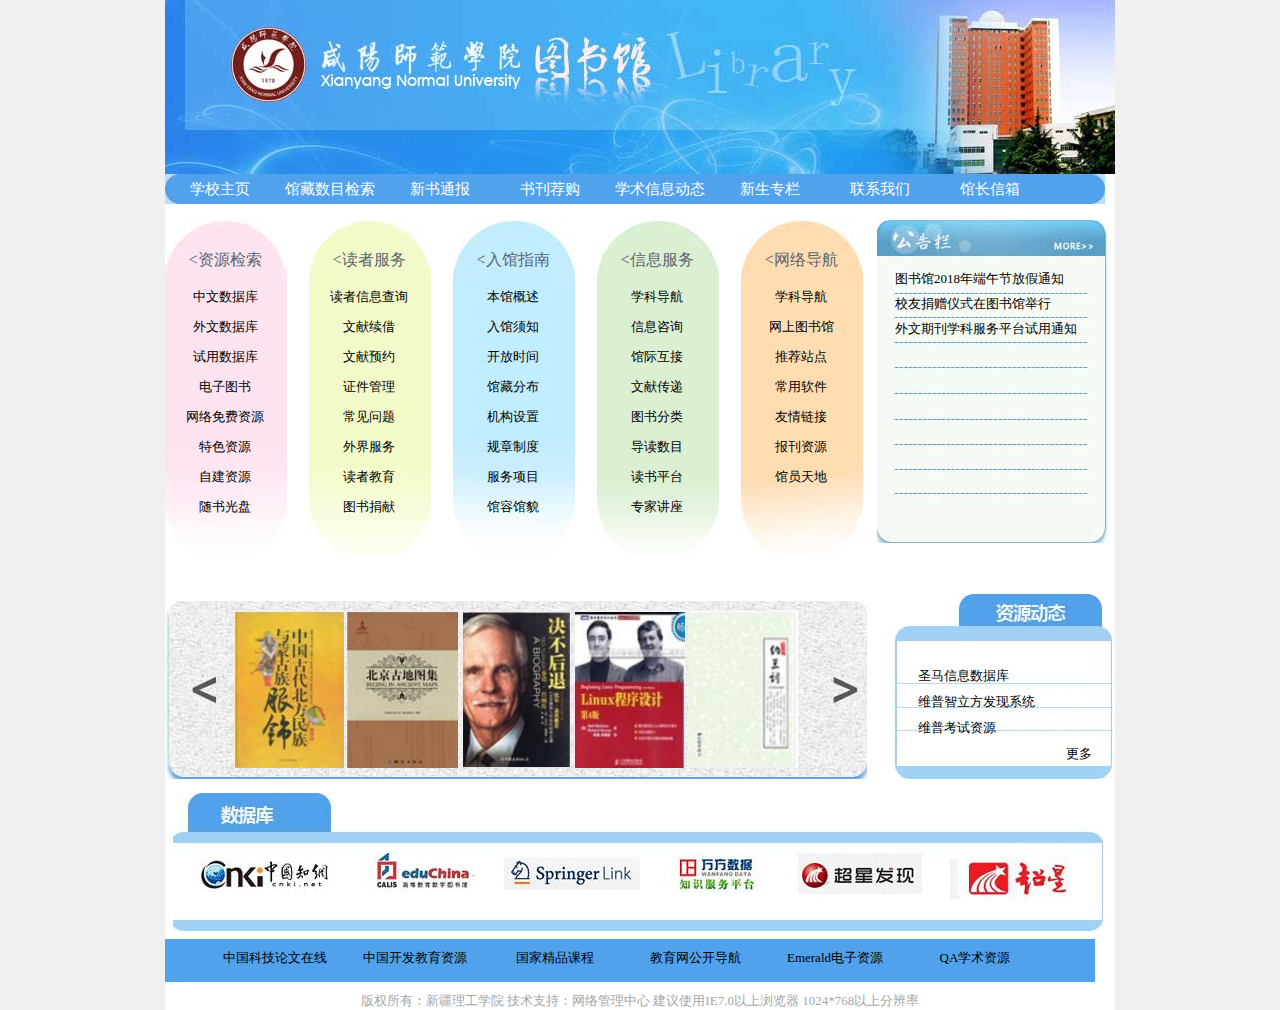
<file: index.html>
<!DOCTYPE html>
<html lang = "en">
<head>
    <meta charset    = "UTF-8">
    <meta http-equiv = "X-UA-Compatible" content = "IE=edge">
    <meta name       = "viewport" content        = "width=device-width, initial-scale=1.0">
    <title>图书馆网站首页</title>
    <link   rel  = "stylesheet" type     = "text/css" href = "index.css"/>
    <script type = "text/javascript" src = "index.js"></script>
</head>
<body>
    <div id = "container">
    <div id = "logo" onMouseOver = "mouseovermethod()">
        </div>
        <div id = "navigator">
            <ul>
                <li><a href = "#">学校主页</a></li>
                <li><a href = "#">馆藏数目检索</a></li>
                <li><a href = "#">新书通报</a></li>
                <li><a href = "http://202101280006.host3v.club/skjg.html">书刊荐购</a></li>
                <li><a href = "#">学术信息动态</a></li>
                <li><a href = "#">新生专栏</a></li>
                <li><a href = "#">联系我们</a></li>
                <li><a href = "#">馆长信箱</a></li>
            </ul>
        </div>
        <div id = "content">
        <div id = "c1">
                <ul>
                    <li    class = "first">&lt;资源检索</li>
                    <li><a href  = "#">中文数据库</a></li>
                    <li><a href  = "#">外文数据库</a></li>
                    <li><a href  = "#">试用数据库</a></li>
                    <li><a href  = "#">电子图书</a></li>
                    <li><a href  = "#">网络免费资源</a></li>
                    <li><a href  = "#">特色资源</a></li>
                    <li><a href  = "#">自建资源</a></li>
                    <li><a href  = "#">随书光盘</a></li>
                </ul>
            </div>
            <div id = "c2">
                <ul>
                    <li    class = "first">&lt;读者服务</li>
                    <li><a href  = "#">读者信息查询</a></li>
                    <li><a href  = "#">文献续借</a></li>
                    <li><a href  = "#">文献预约</a></li>
                    <li><a href  = "#">证件管理</a></li>
                    <li><a href  = "#">常见问题</a></li>
                    <li><a href  = "#">外界服务</a></li>
                    <li><a href  = "#">读者教育</a></li>
                    <li><a href  = "#">图书捐献</a></li>
                </ul>
            </div>
            <div id = "c3">
                <ul>
                    <li    class = "first">&lt;入馆指南</li>
                    <li><a href  = "#">本馆概述</a></li>
                    <li><a href  = "#">入馆须知</a></li>
                    <li><a href  = "#">开放时间</a></li>
                    <li><a href  = "#">馆藏分布</a></li>
                    <li><a href  = "#">机构设置</a></li>
                    <li><a href  = "#">规章制度</a></li>
                    <li><a href  = "#">服务项目</a></li>
                    <li><a href  = "#">馆容馆貌</a></li>
                </ul>
            </div>
            <div id = "c4">
                <ul>
                <li    class = "first">&lt;信息服务</li>
                <li><a href  = "#">学科导航</a></li>
                <li><a href  = "#">信息咨询</a></li>
                <li><a href  = "#">馆际互接</a></li>
                <li><a href  = "#">文献传递</a></li>
                <li><a href  = "#">图书分类</a></li>
                <li><a href  = "#">导读数目</a></li>
                <li><a href  = "#">读书平台</a></li>
                <li><a href  = "#">专家讲座</a></li>
                </ul>
            </div>
            <div id = "c5">
                <ul>
                    <li    class = "first">&lt;网络导航</li>
                    <li><a href  = "#">学科导航</a></li>
                    <li><a href  = "#">网上图书馆</a></li>
                    <li><a href  = "#">推荐站点</a></li>
                    <li><a href  = "#">常用软件</a></li>
                    <li><a href  = "#">友情链接</a></li>
                    <li><a href  = "#">报刊资源</a></li>
                    <li><a href  = "#">馆员天地</a></li>
                </ul>
            </div>
            <div id = "news">
                <ul>
                    <li><a href = "#">图书馆2018年端午节放假通知</a></li>
                    <li><a href = "#">校友捐赠仪式在图书馆举行</a></li>
                    <li><a href = "#">外文期刊学科服务平台试用通知</a></li>
                </ul>
            </div>
        </div>
        <div id   = "recommand">
        <div id   = "box">
        <a   href = "#"><img src = "img/bggundong_1.jpg" alt = "中国古代北方民族与蒙古族服饰"></a>
        <a   href = "#"><img src = "img/bggundong_2.jpg" alt = "北京古地图集"></a>
        <a   href = "#"><img src = "img/bggundong_3.jpg" alt = "决不后退"></a>
        <a   href = "#"><img src = "img/bggundong_4.jpg" alt = "Linux程序设计"></a>
        <a   href = "#"><img src = "img/bggundong_5.jpg" alt = ""></a>
                </div>
        </div>
        <div id = "resource">
            <ul>
                <li><a href = "#">圣马信息数据库</a></li>
                <li><a href = "#">维普智立方发现系统</a></li>
                <li><a href = "#">维普考试资源</a></li>
                <li    id   = "more"><a href = "#">更多</a></li>
            </ul>
        </div>
        <div id = "database">
            <ul>
                <li><a href = "#"><img src = "img/db1.jpg" alt = "中国知网"></a></li>
                <li><a href = "#"><img src = "img/db2.jpg" alt = "高等教育数字图书馆"></a></li>
                <li><a href = "#"><img src = "img/db3.jpg" alt = "SpringerLink"></a></li>
                <li><a href = "#"><img src = "img/db4.jpg" alt = "万方数据"></a></li>
                <li><a href = "#"><img src = "img/db5.jpg" alt = "超星发现"></a></li>
                <li><a href = "#"><img src = "img/db6.jpg" alt = "超星"></a></li>
            </ul>
        </div>
        <div id = "hotlink">
            <ul>
                <li><a href = "#">中国科技论文在线</a></li>
                <li><a href = "#">中国开发教育资源</a></li>
                <li><a href = "#">国家精品课程</a></li>
                <li><a href = "#">教育网公开导航</a></li>
                <li><a href = "#">Emerald电子资源</a></li>
                <li><a href = "#">QA学术资源</a></li>
            </ul>
        </div>
        <div id = "copyright">
            版权所有：新疆理工学院 技术支持：网络管理中心 建议使用IE7.0以上浏览器 1024*768以上分辨率
        </div>
    </div>
</body>
</html>
</file>
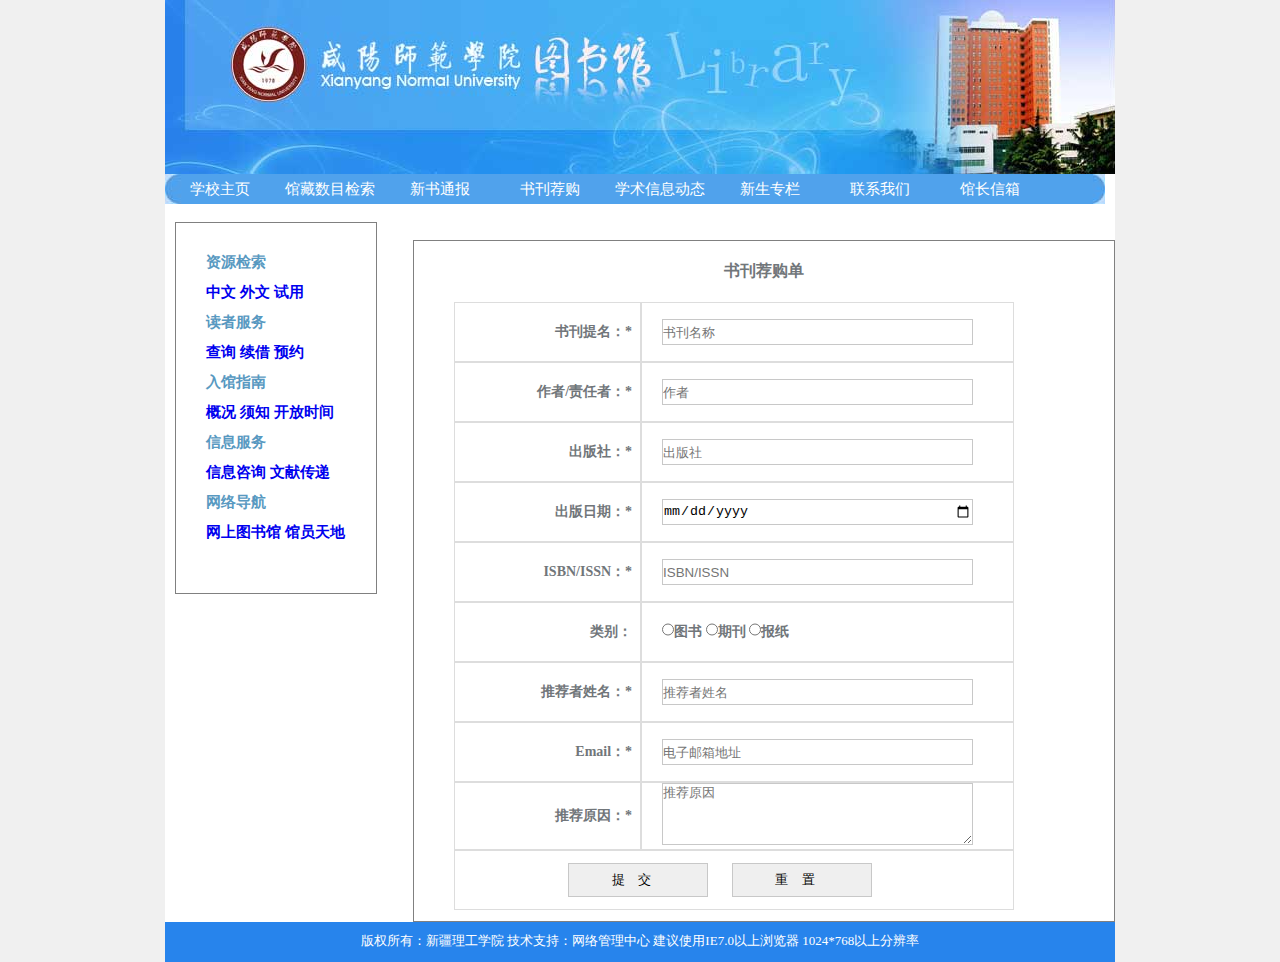
<file: skjg.html>
<!DOCTYPE html>
<html lang="en">
<head>
    <meta charset="UTF-8">
    <meta http-equiv="X-UA-Compatible" content="IE=edge">
    <meta name="viewport" content="width=device-width, initial-scale=1.0">
    <link rel="stylesheet" type="text/css" href="subindex.css"/>
    <script type="text/javascript" src="subindex.js"></script>
    <title>图书馆网站内页</title>
</head>
<body>
    <div id="container">
        <div id="logo"></div>
        <div id="navigator">
            <ul>
                <li><a href="#">学校主页</a></li>
                <li><a href="#">馆藏数目检索</a></li>
                <li><a href="#">新书通报</a></li>
                <li><a href="#">书刊荐购</a></li>
                <li><a href="#">学术信息动态</a></li>
                <li><a href="#">新生专栏</a></li>
                <li><a href="#">联系我们</a></li>
                <li><a href="#">馆长信箱</a></li>
            </ul>
        </div>
        <div id="content">
        <div id="left">
            <ul>
            <li>资源检索</li>
                <li class="list">
                <a href="#">中文</a>
                    <a href="#">外文</a>
                    <a href="#">试用</a>
                </li>
                <li>读者服务</li>
                <li class="list">
                <a href="#">查询</a>
                    <a href="#">续借</a>
                    <a href="#">预约</a>
                </li>
                <li>入馆指南</li>
                <li class="list">
                <a href="#">概况</a>
                    <a href="#">须知</a>
                    <a href="#">开放时间</a>
                </li>
                <li>信息服务</li>
                <li class="list">
                <a href="#" style="width: 70px">信息咨询</a>
                    <a href="#" style="width: 70px">文献传递</a>
                </li>
                <li>网络导航</li>
                <li class="list">
                <a href="#" style="width: 70px">网上图书馆</a>
                    <a href="#" style="width: 70px">馆员天地</a>
                </li>
            </ul>
            </div>
            <div id="right">
                <div id="righttile">书刊荐购单</div>
                <form action="http://www.baidu.com" method="post" id="booksuggetion" onSubmit="return toCheck();">
                <table width="80%" cellpadding="0" cellspacing="0">
                    <tr>
                    <td>书刊提名：*</td>
                        <td class="tdtwo">
                        <input type="text" placeholder="书刊名称" name="bookname">
                        </td>
                    </tr>
                    <tr>
                    <td>作者/责任者：*</td>
                        <td class="tdtwo">
                        <input type="text" placeholder="作者" name="authoname">
                        </td>
                    </tr>
                    <tr>
                    <td>出版社：*</td>
                        <td class="tdtwo">
                        <input type="text" placeholder="出版社" name="publisher">
                        </td>
                    </tr>
                    <tr>
                    <td>出版日期：*</td>
                        <td class="tdtwo">
                        <input type="date" name="publishdate" required/>
                        </td>
                    </tr>
                    <tr>
                    <td>ISBN/ISSN：*</td>
                        <td class="tdtwo">
                        <input type="text" placeholder="ISBN/ISSN" id="ISBN">
                        </td>
                    </tr>
                    <tr>
                    <td>类别：</td>
                        <td class="tdthree">
                        <input type="radio" name="type" value="book">图书
                            <input type="radio" name="type" value="journal">期刊
                            <input type="radio" name="type" value="newspaper">报纸
                        </td>
                    </tr>
                    <tr>
                    <td>推荐者姓名：*</td>
                        <td class="tdtwo">
                        <input type="text" placeholder="推荐者姓名" name="recommnames">
                        </td>
                    </tr>
                    <tr>
                    <td>Email：*</td>
                        <td class="tdtwo">
                        <input type="email" placeholder="电子邮箱地址" name="email">
                        </td>
                    </tr>
                    <tr>
                    <td>推荐原因：*</td>
                        <td class="tdtwo">
                            <textarea placeholder="推荐原因" name="reson"></textarea>
                        </td>
                    </tr>
                    <tr>
                    <td class="tdfour" colspan="2">
                        <input type="submit" value="提交" id="submit">
                        <input type="reset" value="重置" id="reset">
                        </td>
                    </tr>
                    </table>
                </form>
            </div>
        </div>
        <div id="copyright">
            版权所有：新疆理工学院 技术支持：网络管理中心 建议使用IE7.0以上浏览器 1024*768以上分辨率
        </div>
    </div>
</body>
</html>
</file>
<file: index.css>
@charset "utf-8";
/* CSS Document */
        *{
            padding: 0px;
            margin: 0px;
        }
        a:link{
            font-size: 13px;
            text-decoration: none;
            color: black;
        }
        a:hover{
            text-decoration:underline;
        }
        html{
            background-color: rgb(240,240,240);
            margin: 0px;
            padding: 0px;
            text-align: center;
            font-size: 13px;
            color: #71767A;
        }
        #container{
            width: 950px;
            margin: 0 auto;
            background-color: white;
        }
        #logo{
            width: 950px;
            height: 174px;
            background-image: url("img/logo.jpg");
        }
        #navigator{
            width: 950px;
            height: 40px;
            background-image: url("img/bgdanghang.jpg");
            background-repeat: no-repeat;
        }
        #content{
            width: 950px;
            height: 346px;
            background-color: white;
        }
        #c1{
            width: 122px;
            height: 337px;
            background-image: url("img/bgc1.jpg");
            float: left;
            margin-right: 22px;
        }
        #c2{
            width: 122px;
            height: 337px;
            background-image: url("img/bgc2.jpg");
            float: left;
            margin-right: 22px;
        }
        #c3{
            width: 122px;
            height: 337px;
            background-image: url("img/bgc3.jpg");
            float: left;
            margin-right: 22px;
        }
        #c4{
            width: 122px;
            height: 337px;
            background-image: url("img/bgc4.jpg");
            float: left;
            margin-right: 22px;
        }
        #c5{
            width: 122px;
            height: 337px;
            background-image: url("img/bgc5.jpg");
            float: left;
            margin-right: 4px;
        }
        #news{
            width: 231px;
            height: 323px;
            background-image: url("img/bggonggao.jpg");
            float: left;
            margin-left: 10px;
            padding-top: 50px;
            padding-left: 0px;
            background-repeat: no-repeat;
        }
        #recommand{
            float: left;
            width: 702px;
            height: 178px;
            background-image: url("img/bggundong.jpg");
            margin-top: 8px;
            background-color: white;
        }
        #resource{
            width: 221px;
            height: 186px;
            float: right;
            background-image: url("img/bgziyuan.jpg");
            background-repeat: no-repeat;
        }
        #database{
            clear: both;
            width: 950px;
            height: 160px;
            background-position: 8px 14px;
            background-image: url("img/bgshujuku.jpg");
            background-repeat: no-repeat;
        }
        #hotlink{
            width: 930px;
            height: 43px;
            background-image: url("img/bgcp.jpg");
        }
        #copyright{
            color: rgba(163,167,170);
            padding-top: 10px;
        }
        #navigator ul{
            list-style-type: none;
            margin: 0;
            padding: 0;
        }
        #navigator ul li{
            float: left;
            color: white;
            font-family: "黑体";
            font-size: 15px;
            width: 110px;
            height: 40px;
            padding-top: 6px;
        }
        #navigator ul li a,#navigator ul li a:link{
            display: block;
            font-family: "黑体";
            font-size: 15px;
            color: white;
            width: 110px;
        }
        #navigator ul li a:hover{
            background-color: rgba(37,132,238,1.00);
            color: yellow;
            height: 20px;
            width: 110px;
            text-decoration: none;
        }
        #content ul{
            list-style-type: none;
            margin: 0;
            padding: 0;
            padding-top: 30px;
        }
        #content ul li{
            font-family:"微软雅黑";
            color: #71767A;
            font-size: 14px;
            height: 30px;
            width: 120px;
        }
        #content ul .first{
            color: #5C666F;
            font-size: 16px;
            font-family: "微软雅黑";
            width: 120px;
            height: 38px;
        }
        #news ul{
            list-style-type: none;
            padding: 0;
            margin: 0;
        }
        #news ul li{
            color: #71767A;
            font-size: 13px;
            width: 240px;
            height: 25px;
            font-family: "微软雅黑";
            text-align: left;
            padding-left: 18px;
        }
        #box{
            padding-left: 60px;
            padding-right: 60px;
            padding-top: 10px;
            line-height: 178px;
        }
        #box img{
            height: 157px;
        }
        #box a:hover img{
            height: 160px;
        }
        #resource ul{
            list-style-type: none;
            margin: 0;
            padding: 74px 0px 0px 0px;
        }
        #resource ul li{
            padding-bottom: 8px;
            padding-left: 24px;
            text-align: left;
        }
        #resource #more{
            text-align: right;
            padding-right: 23px;
        }
        #database ul{
            list-style-type: none;
            margin: 0;
            padding: 74px 10px 0px 34px;
        }
        #database ul li{
            float: left;
            padding-right: 28px;
        }
        #database ul li a:hover img{
            border: 1px grey solid;
        }
        #hotlink ul{
            list-style-type: none;
            margin: 0;
            padding: 10px 10px 0px 40px;
        }
        #hotlink ul li{
            float: left;
            width: 140px;
            color: white;
            font-family: "黑体";
        }
</file>
<file: subindex.css>
@charset "utf-8";
/* CSS Document */
*{
    padding: 0px;
    margin: 0px;
}
html{
    background-color: rgb(240,240,240);
    margin: 0px;
    padding: 0px;
    text-align: center;
    font-size: 13px;
    color: #71767A;
}
#container{
    width: 950px;
    margin: 0 auto;
    background-color: white;
}
#logo{
    width: 950px;
    height: 174px;
    background-image: url("img/logo.jpg");
}
#navigator{
    width: 950px;
    height: 40px;
    background-image: url("img/bgdanghang.jpg");
    background-repeat: no-repeat;
}
#content{
    width: 950px;
    height: 346px;
    background-color: white;
}
#left{
    border: 1px solid grey;
    width: 200px;
    height: 370px;
    margin-top: 2px;
    margin-left: 10px;
    float: left;
    background-color: white;
}
#right{
    float: right;
    width: 700px;
    height: 680px;
    margin-top: 20px;
    border: 1px solid grey;
    background-color: white;
}
#navigator ul{
    list-style-type: none;
    margin: 0;
    padding: 0;
}
#navigator ul li{
    float: left;
    color: white;
    font-family: "黑体";
    font-size: 15px;
    width: 110px;
    height: 40px;
    padding-top: 6px;
}
#navigator ul li a,#navigator ul li a:link{
    display: block;
    font-family: "黑体";
    font-size: 15px;
    color: white;
    width: 110px;
    text-decoration: none;
}
#navigator ul li a:hover{
    background-color: rgba(37,132,238,1.00);
    color: yellow;
    height: 20px;
    width: 110px;
    text-decoration: none;
}
#content ul{
    list-style-type: none;
    margin: 0;
    padding: 0;
    padding-top: 30px;
}
#content ul li{
    color: #5899C1;
    font-size: 15px;
    width: 120px;
    height: 30px;
    font-family:"微软雅黑";
    font-weight: bolder;
}
#left .list{
    padding-left: 30px;
    text-align: left;
    width: 180px;
}
#left .list a{
    text-decoration: none;
}
#righttile{
    padding-top: 20px;
    font-size: 16px;
    font-weight: bolder;
    font-family: "微软雅黑";
}
#right table{
    margin: 20px 40px 20px 40px;
    padding: 0px;
    font-size: 14px;
}
#right table tr{
    height: 60px;
    text-align: right;
    font-weight: bolder;
}
#right table td{
    border: 1px solid rgb(221,221,221);
    padding-right: 8px;
}
.tdtwo{
    text-align: left;
    padding-left: 20px;
}
.tdtwo input{
    width: 90%;
    height: 24px;
    border: 1px solid rgb(200,200,200);
}
.tdtwo textarea{
    width: 90%;
    height: 60px;
    border: 1px solid rgb(200,200,200);
}
.tdthree{
    text-align: left;
    padding-left: 20px;
}
.tdthree input{
    width: 12px;
}
.tdfour{
    text-align: center;
}
#submit,#reset{
    width: 140px;
    height: 34px;
    margin-right: 20px;
    border: 1px solid rgb(200,200,200);
    font-family: "微软雅黑";
    letter-spacing: 1em;
}
#copyright{
    clear: both;
    color: white;
    margin-top: 60px;
    padding-top: 10px;
    background-color: rgba(39,132,236,1.00);
    height: 30px;
}
</file>
